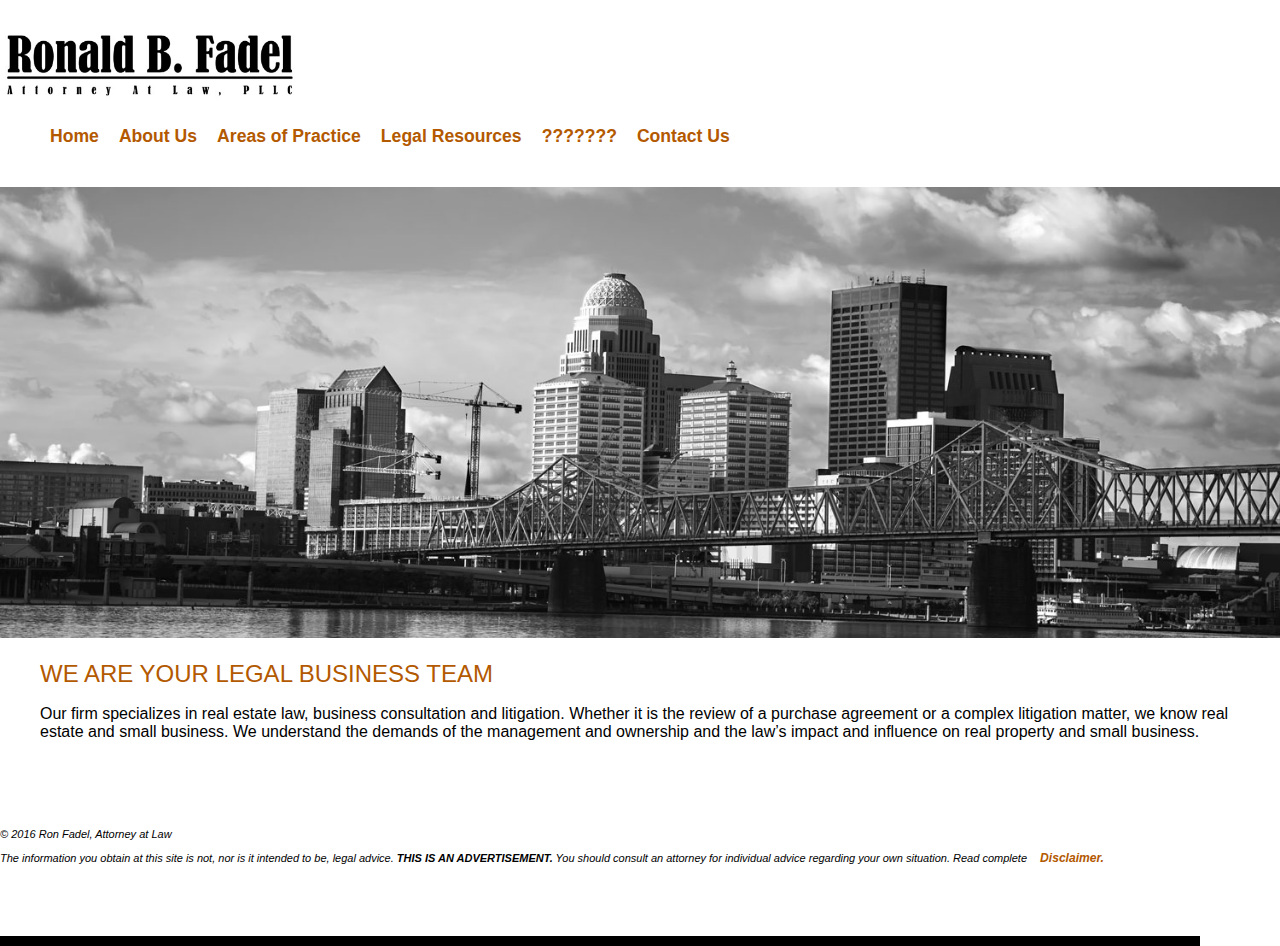
<file: index.html>
<!DOCTYPE html>
<html>
  <head>
    <meta charset="utf-8">
    <title>Ron Fadel | Attorney at Law</title>
    <link href="style.css" rel="stylesheet" type="text/css"/>
  </head>
  <body>
    <header class="main-header">
      <img src="images/ronald_fadel_logo.jpg" alt="Ron Fadel" width="300">
      <nav class="container">
          <ul id="nav">
            <li><a href="index.html">Home</a></li>
            <li><a href="#">About Us</a></li>
            <li><a href="#">Areas of Practice</a></li>
            <li><a href="#">Legal Resources</a></li>
            <li><a href="#">???????</a></li>
            <li><a href="#">Contact Us</a></li>
          </ul>
      </nav>
    </header>
    <img src="images/DowntownLouisville1500x528.jpg" alt="Downtown Louisville Skyline" style="">
    <div id="content">
    <h1>We Are Your Legal Business Team</h1>
      <p>Our firm specializes in real estate law, business consultation and litigation.
        Whether it is the review of a purchase  agreement  or  a  complex  litigation  matter,
        we  know  real  estate  and  small  business.  We understand  the  demands  of  the  management
        and  ownership  and the  law’s  impact  and  influence  on  real property and small business.</p>
    </div>
    <footer>
      <p>&copy; 2016 Ron Fadel, Attorney at Law</p>
      <p>The information you obtain at this site is not, nor is it intended to be, legal advice. <strong>THIS IS AN ADVERTISEMENT.</strong>
You should consult an attorney for individual advice regarding your own situation. Read complete <a href="#">Disclaimer.</a></P>
    </footer>
  </body>
</html>
</file>
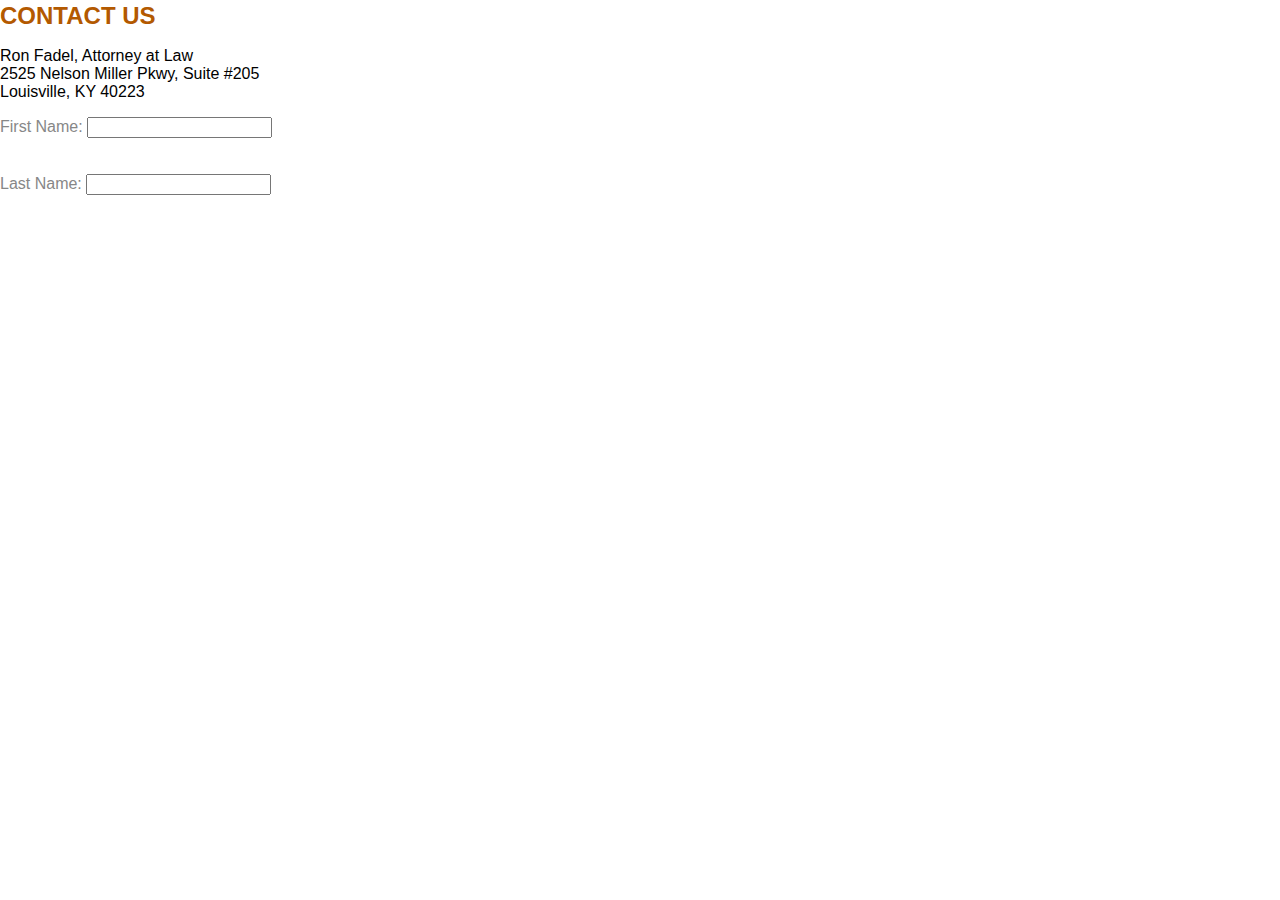
<file: contactus.html>
<DOCTYPE! html>
<html>
  <head>
    <title>Contact Us</title>
    <link href="style.css" rel="stylesheet" type="text/css"/>
  </head>
  <body>
    <form action="#" method="get">
      <h1><strong>Contact Us</strong></h1>
      <p>Ron Fadel, Attorney at Law<br>
        2525 Nelson Miller Pkwy, Suite #205<br>
        Louisville, KY 40223</p>
      <label for="first_name">First Name:</label>
      <input id="first_name" type"text" name="first_name" tabindex="1"><br>
      <br>
      <br>
      <label for="last_name">Last Name:</label>
      <input id="last_name" type"text" name="last_name" tabindex="2">
    </form>
  </body>
</html>
</file>
<file: style.css>
/*********
Basic Styles
***********/

* {
 box-sizing: border-box;
}

h1 {
  font-size: 24px;
  color: #b35900;
  text-transform: uppercase;
  font-weight: normal;
  line-height: 1.3;
}

body {
  color: #878787;
  margin: 0;
  font-family: verdana, sans-serif;
  font: 1em/1.5
}

p {
  color: black;
}

#content{
  width: 1200px;
  margin: 0 auto;
}

#nav li {
  margin-bottom:40px;
  list-style: none;
  float: left;
}

a:link {
  font-size: 1.1em;
  font-weight: bold;
  padding: 10px;
  text-decoration: none;
  border-radius: 10px;
  color: #b35900;
}

/* visited link */
a:visited {
    color: #ac7339;
}

/* mouse over link */
a:hover, a:focus {
    color: #86592d;
    background: #000;
}

/* selected link */
a:active {
    color: #000000;
}

footer{
  font-size: 11px;
  font-style: italic;
  width: 1200px;
  padding-top: 60px;
  padding-bottom: 60px;
  border-bottom: 10px solid #000000;
}

.left {
  float: left;
}

.right {
  float: right;
}

/*************
Content
*****************/

img {
  max-width: 100%;
}
</file>
